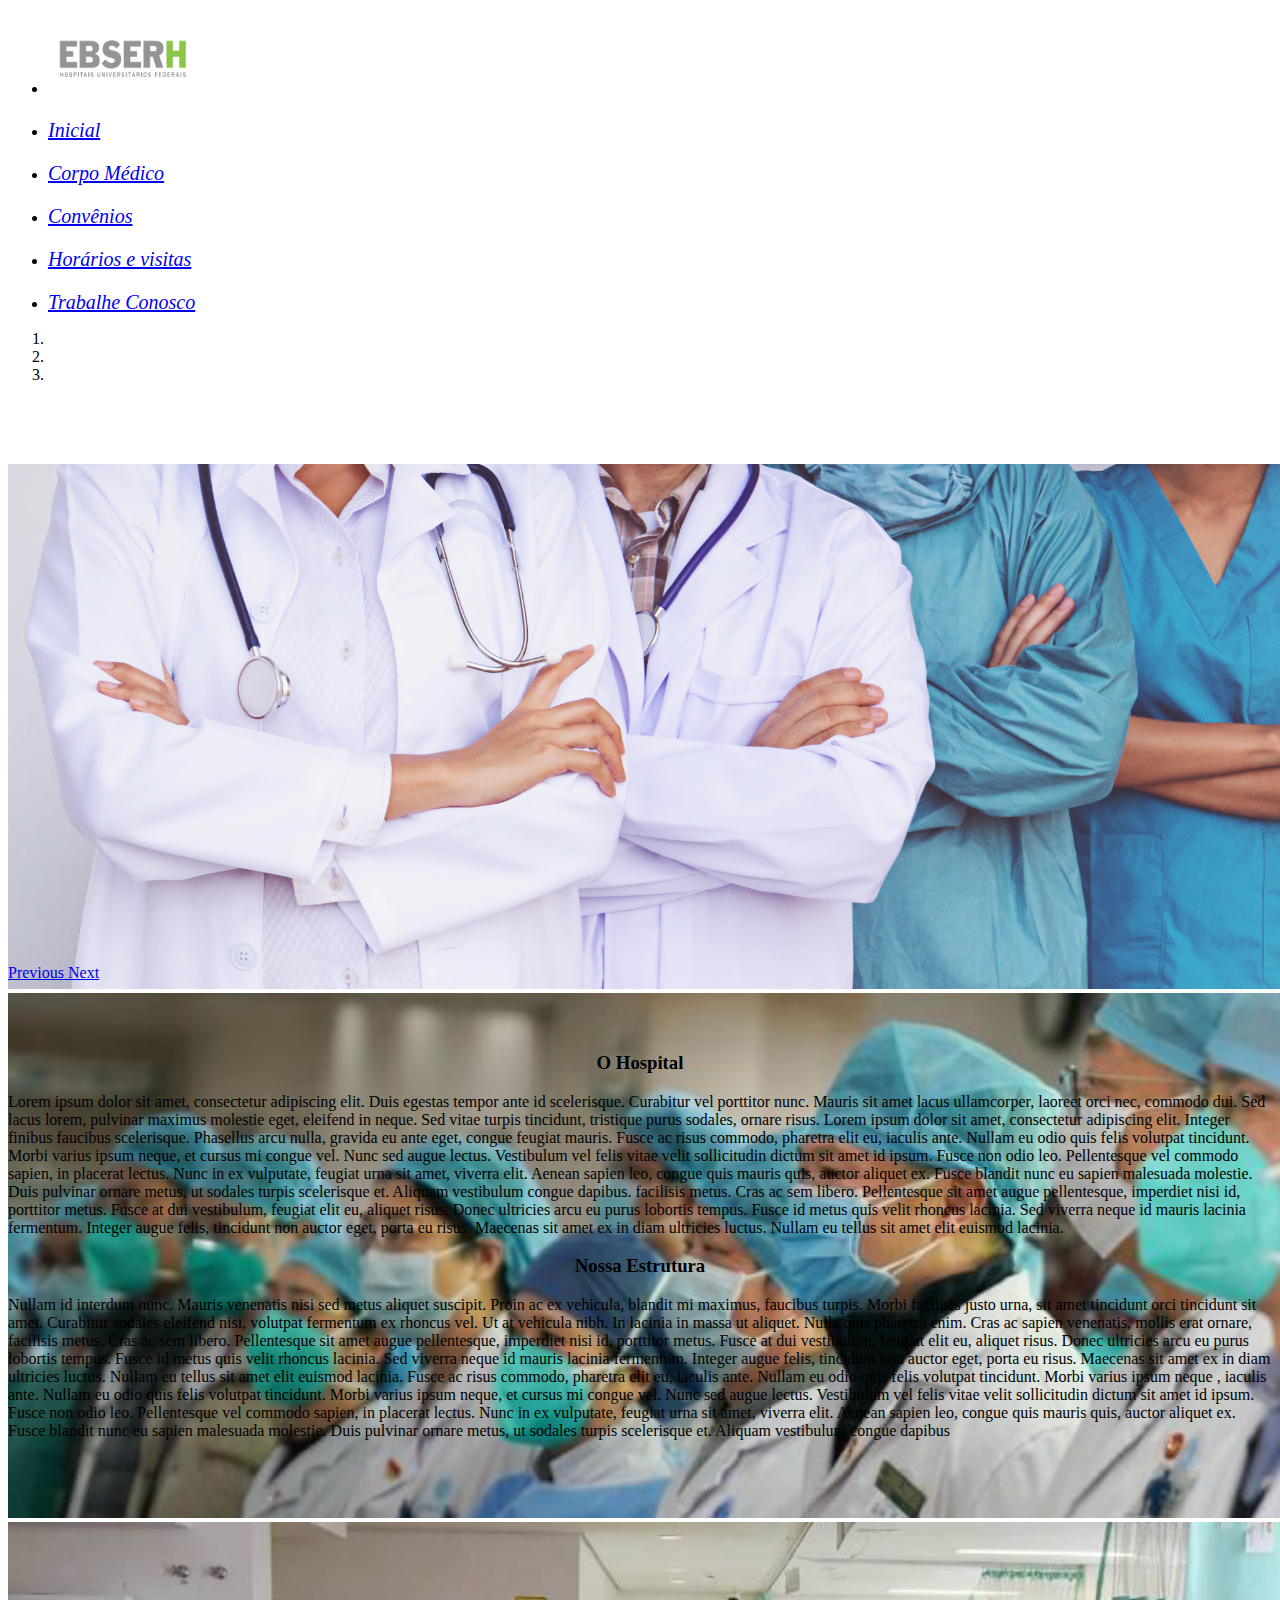
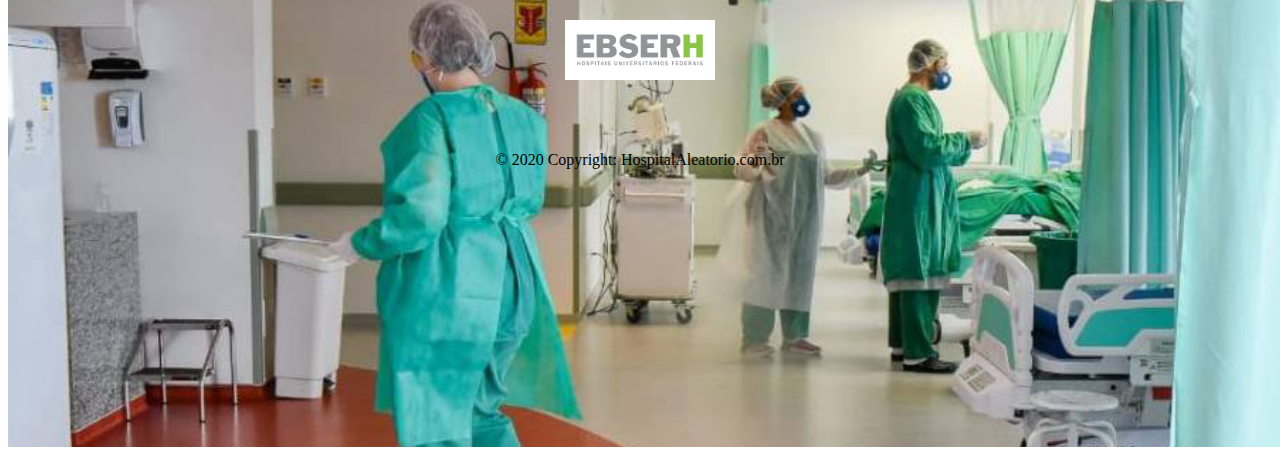
<file: index.html>
<!DOCTYPE html>
<html lang="pt-br">
<head>
    <meta charset="UTF-8">
    <meta name="viewport" content="width=device-width, initial-scale=1.0">
    <link rel="stylesheet" href="https://stackpath.bootstrapcdn.com/bootstrap/4.5.0/css/bootstrap.min.css" integrity="sha384-9aIt2nRpC12Uk9gS9baDl411NQApFmC26EwAOH8WgZl5MYYxFfc+NcPb1dKGj7Sk" crossorigin="anonymous">
    <link rel="stylesheet" href="prova2.css">
    <title>Hospital</title>
</head>
<body>

    <header>
        <div class="container">
            <ul class="nav nav-tabs nav-fill">
                <li class="img_logo">
                  <a class="nav-link" href="prova2.html"><img src="imagensjs7/ebserh-concurso.png" class="img_logoo"></a>
                </li>
                <li class="nav-item">
                  <a class="nav-link active" href="prova2.html">Inicial</a>
                </li>
                <li class="nav-item">
                    <a class="nav-link" href="medicos.html">Corpo Médico</a>
                  </li>
                <li class="nav-item">
                  <a class="nav-link" href="convenio.html">Convênios</a>
                </li>
                <li class="nav-item">
                  <a class="nav-link" href="visitas.html">Horários e visitas</a>
                </li>
                <li class="nav-item">
                  <a class="nav-link" href="trabalhe.html">Trabalhe Conosco</a>
                </li>
              </ul>
        </div>
    </header>
    <div id="carouselExampleCaptions" class="carousel slide" data-ride="carousel">
        <ol class="carousel-indicators">
          <li data-target="#carouselExampleCaptions" data-slide-to="0" class="active"></li>
          <li data-target="#carouselExampleCaptions" data-slide-to="1"></li>
          <li data-target="#carouselExampleCaptions" data-slide-to="2"></li>
        </ol>
        <div class="carousel-inner">
          <div class="carousel-item active">
            <img src="imagensjs7/equipemedicaprincipal.jpg" class="d-block w-100" alt="...">
            <div class="carousel-caption d-none d-md-block">
             
            </div>
          </div>
          <div class="carousel-item">
            <img src="imagensjs7/MÉDICOS-CORONAVIRUS.png" class="d-block w-100" alt="...">
            <div class="carousel-caption d-none d-md-block">
              
            </div>
          </div>
          <div class="carousel-item">
            <img src="imagensjs7/MEDICOS-ACRE-1.png" class="d-block w-100" alt="...">
            <div class="carousel-caption d-none d-md-block">
              
            </div>
          </div>
        </div>
        <a class="carousel-control-prev" href="#carouselExampleCaptions" role="button" data-slide="prev">
            <span class="carousel-control-prev-icon" aria-hidden="true"></span>
            <span class="sr-only">Previous</span>
          </a>
          <a class="carousel-control-next" href="#carouselExampleCaptions" role="button" data-slide="next">
            <span class="carousel-control-next-icon" aria-hidden="true"></span>
            <span class="sr-only">Next</span>
          </a>
      </div>
      <div class="container">
        <div class="row">
          <div class="col-lg">
            <h3>O Hospital</h3>
            Lorem ipsum dolor sit amet, consectetur adipiscing elit. Duis egestas tempor ante id scelerisque. Curabitur vel porttitor nunc. Mauris sit amet lacus ullamcorper, laoreet orci nec, commodo dui. Sed lacus lorem, pulvinar maximus molestie eget, eleifend in neque. Sed vitae turpis tincidunt, tristique purus sodales, ornare risus. Lorem ipsum dolor sit amet, consectetur adipiscing elit. Integer finibus faucibus scelerisque. Phasellus arcu nulla, gravida eu ante eget, congue feugiat mauris.

            Fusce ac risus commodo, pharetra elit eu, iaculis ante. Nullam eu odio quis felis volutpat tincidunt. Morbi varius ipsum neque, et cursus mi congue vel. Nunc sed augue lectus. Vestibulum vel felis vitae velit sollicitudin dictum sit amet id ipsum. Fusce non odio leo. Pellentesque vel commodo sapien, in placerat lectus. Nunc in ex vulputate, feugiat urna sit amet, viverra elit. Aenean sapien leo, congue quis mauris quis, auctor aliquet ex. Fusce blandit nunc eu sapien malesuada molestie. Duis pulvinar ornare metus, ut sodales turpis scelerisque et. Aliquam vestibulum congue dapibus.
             facilisis metus. Cras ac sem libero. Pellentesque sit amet augue pellentesque, imperdiet nisi id, porttitor metus. Fusce at dui vestibulum, feugiat elit eu, aliquet risus. Donec ultricies arcu eu purus lobortis tempus. Fusce id metus quis velit rhoncus lacinia. Sed viverra neque id mauris lacinia fermentum. Integer augue felis, tincidunt non auctor eget, porta eu risus. Maecenas sit amet ex in diam ultricies luctus. Nullam eu tellus sit amet elit euismod lacinia.
          </div>
          <div class="col-lg">
            <h3>Nossa Estrutura</h3>
            Nullam id interdum nunc. Mauris venenatis nisi sed metus aliquet suscipit. Proin ac ex vehicula, blandit mi maximus, faucibus turpis. Morbi facilisis justo urna, sit amet tincidunt orci tincidunt sit amet. Curabitur sodales eleifend nisi, volutpat fermentum ex rhoncus vel. Ut at vehicula nibh. In lacinia in massa ut aliquet.

            Nulla quis pharetra enim. Cras ac sapien venenatis, mollis erat ornare, facilisis metus. Cras ac sem libero. Pellentesque sit amet augue pellentesque, imperdiet nisi id, porttitor metus. Fusce at dui vestibulum, feugiat elit eu, aliquet risus. Donec ultricies arcu eu purus lobortis tempus. Fusce id metus quis velit rhoncus lacinia. Sed viverra neque id mauris lacinia fermentum. Integer augue felis, tincidunt non auctor eget, porta eu risus. Maecenas sit amet ex in diam ultricies luctus. Nullam eu tellus sit amet elit euismod lacinia.
            Fusce ac risus commodo, pharetra elit eu, iaculis ante. Nullam eu odio quis felis volutpat tincidunt. Morbi varius ipsum neque , iaculis ante. Nullam eu odio quis felis volutpat tincidunt. Morbi varius ipsum neque, et cursus mi congue vel. Nunc sed augue lectus. Vestibulum vel felis vitae velit sollicitudin dictum sit amet id ipsum. Fusce non odio leo. Pellentesque vel commodo sapien, in placerat lectus. Nunc in ex vulputate, feugiat urna sit amet, viverra elit. Aenean sapien leo, congue quis mauris quis, auctor aliquet ex. Fusce blandit nunc eu sapien malesuada molestie. Duis pulvinar ornare metus, ut sodales turpis scelerisque et. Aliquam vestibulum congue dapibus
          </div>
      </div>
      </div>

      <footer class="rodape">
        <div class="bloco">
          <a class="nav-link2" href="prova2.html"><img src="imagensjs7/ebserh-concurso.png" class="logo-rodape" ></a>
        </div>
        <div class="final_rodape"> 
            <p class="texto_rodape">© 2020 Copyright: HospitalAleatorio.com.br</p> 

        </div>
      
      </footer>
      <script src="jquery/jquery-3.5.1.min.js"></script>
      <script src="https://stackpath.bootstrapcdn.com/bootstrap/4.5.0/js/bootstrap.min.js" integrity="sha384-OgVRvuATP1z7JjHLkuOU7Xw704+h835Lr+6QL9UvYjZE3Ipu6Tp75j7Bh/kR0JKI" crossorigin="anonymous"></script>

</body>
</html>
</file>
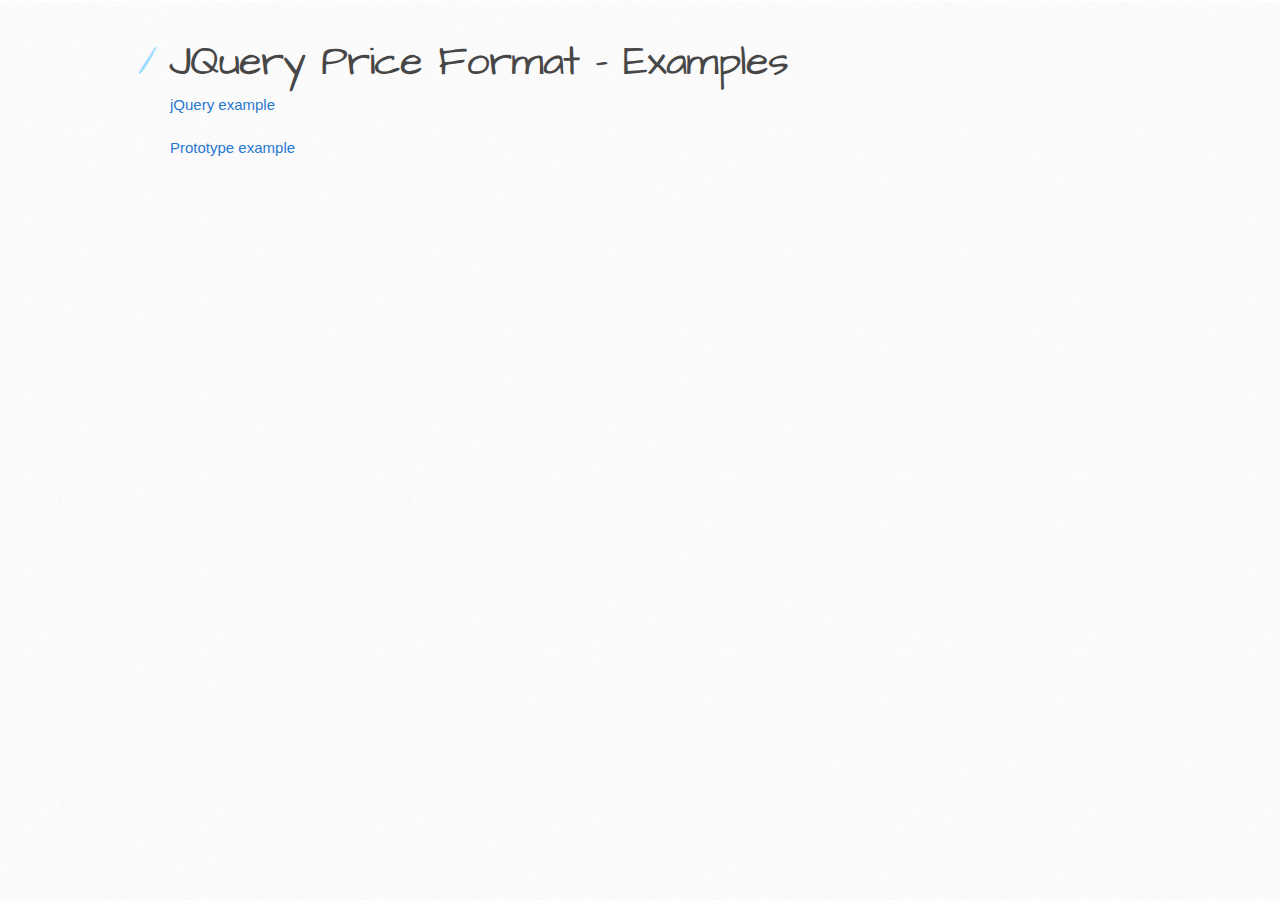
<file: jquery/price-format-Jquery-Price-Format-a472489/docs/example/index.html>
<!DOCTYPE html>
<html>
    <head>
        <meta charset="utf-8">
        <meta name="apple-mobile-web-app-capable" content="yes">
        <meta http-equiv="X-UA-Compatible" content="IE=edge,chrome=1">
        <meta name="viewport" content="width=device-width, initial-scale=1, user-scalable=no">
        <title>JQuery Price Format - Examples</title>
        <link href="//fonts.googleapis.com/css?family=Architects+Daughter" rel="stylesheet" type="text/css">
        <link rel="stylesheet" type="text/css" href="../stylesheets/stylesheet.css" media="screen">
        <link rel="stylesheet" type="text/css" href="../stylesheets/github-light.css" media="screen">
        <link rel="stylesheet" type="text/css" href="../stylesheets/print.css" media="print">
    </head>
    <body>
        <div id="content-wrapper">
            <div class="inner clearfix">
                <section id="main-content">
                    <h1>JQuery Price Format - Examples</h1>
                    <p><a href="./jquery/">jQuery example</a></p>
                    <p><a href="./prototype/">Prototype example</a></p>
                </section>
            </div>
        </div>
    </body>
</html>
</file>
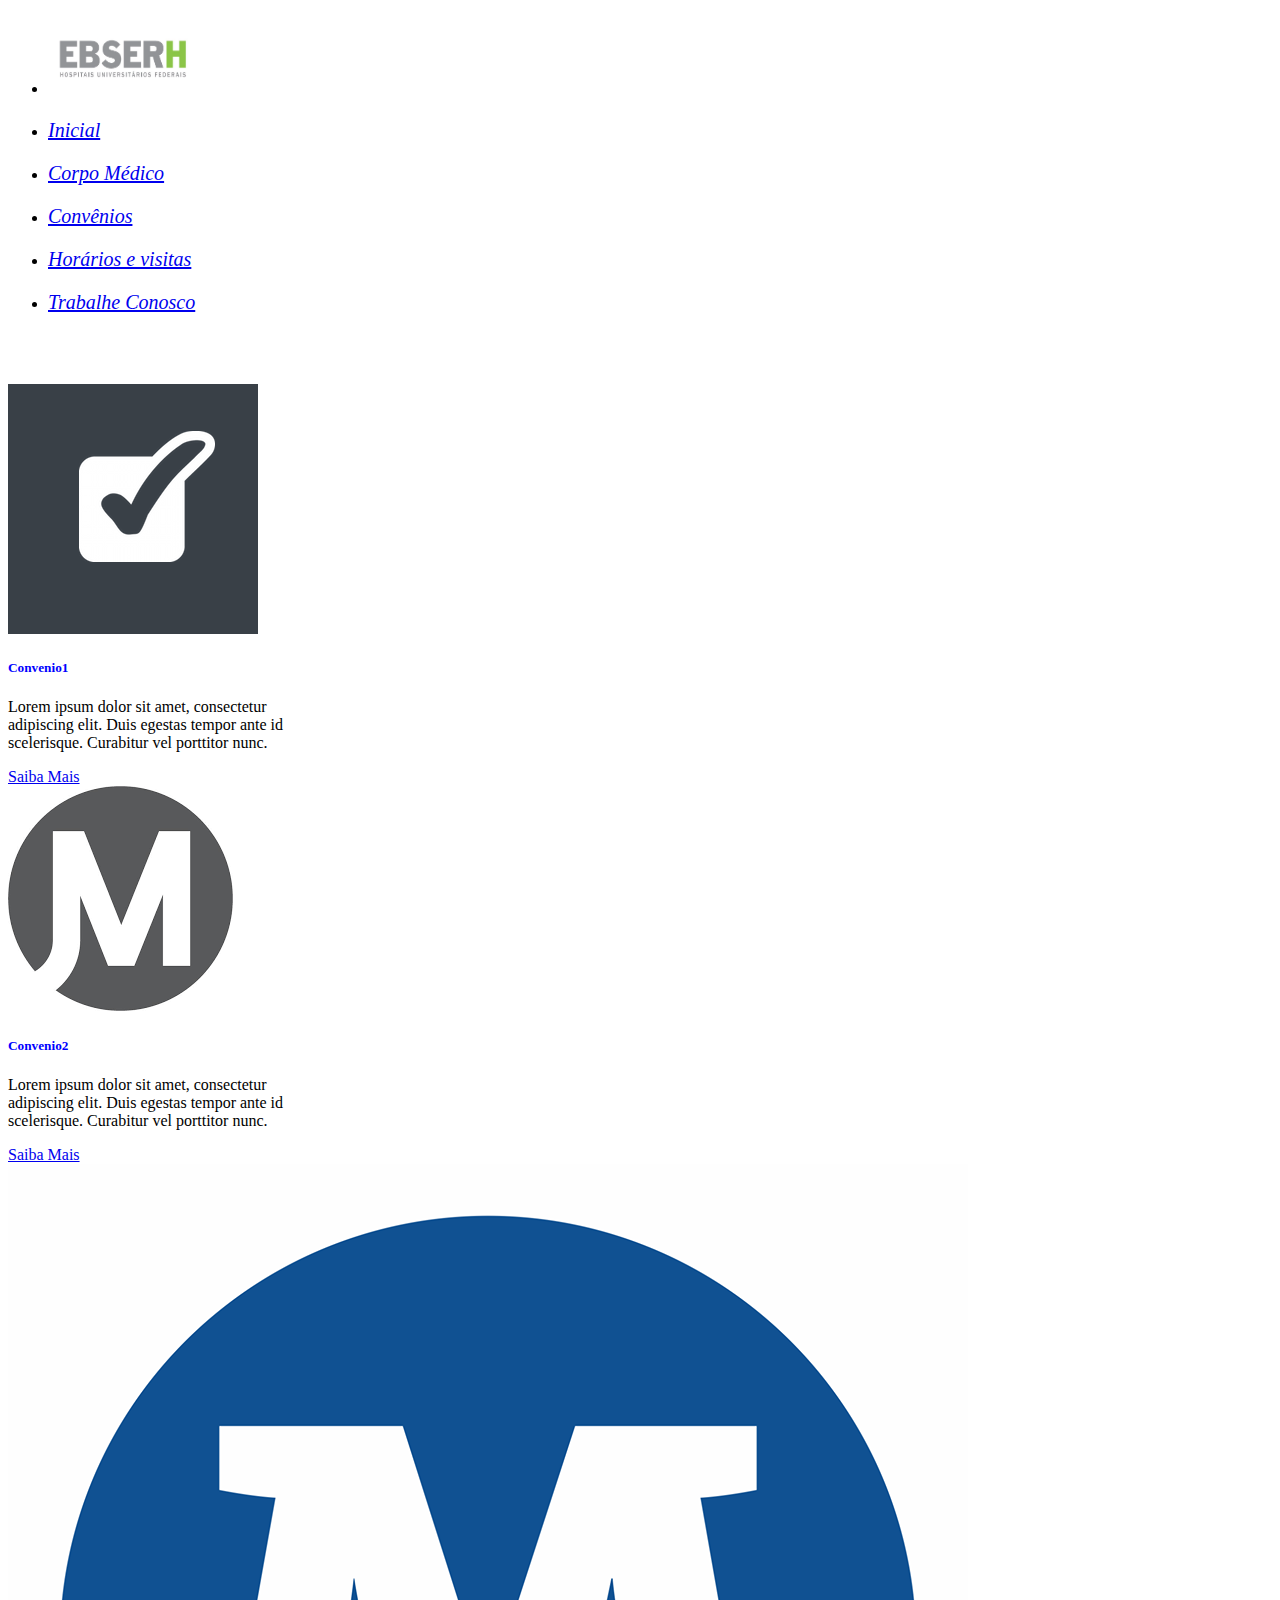
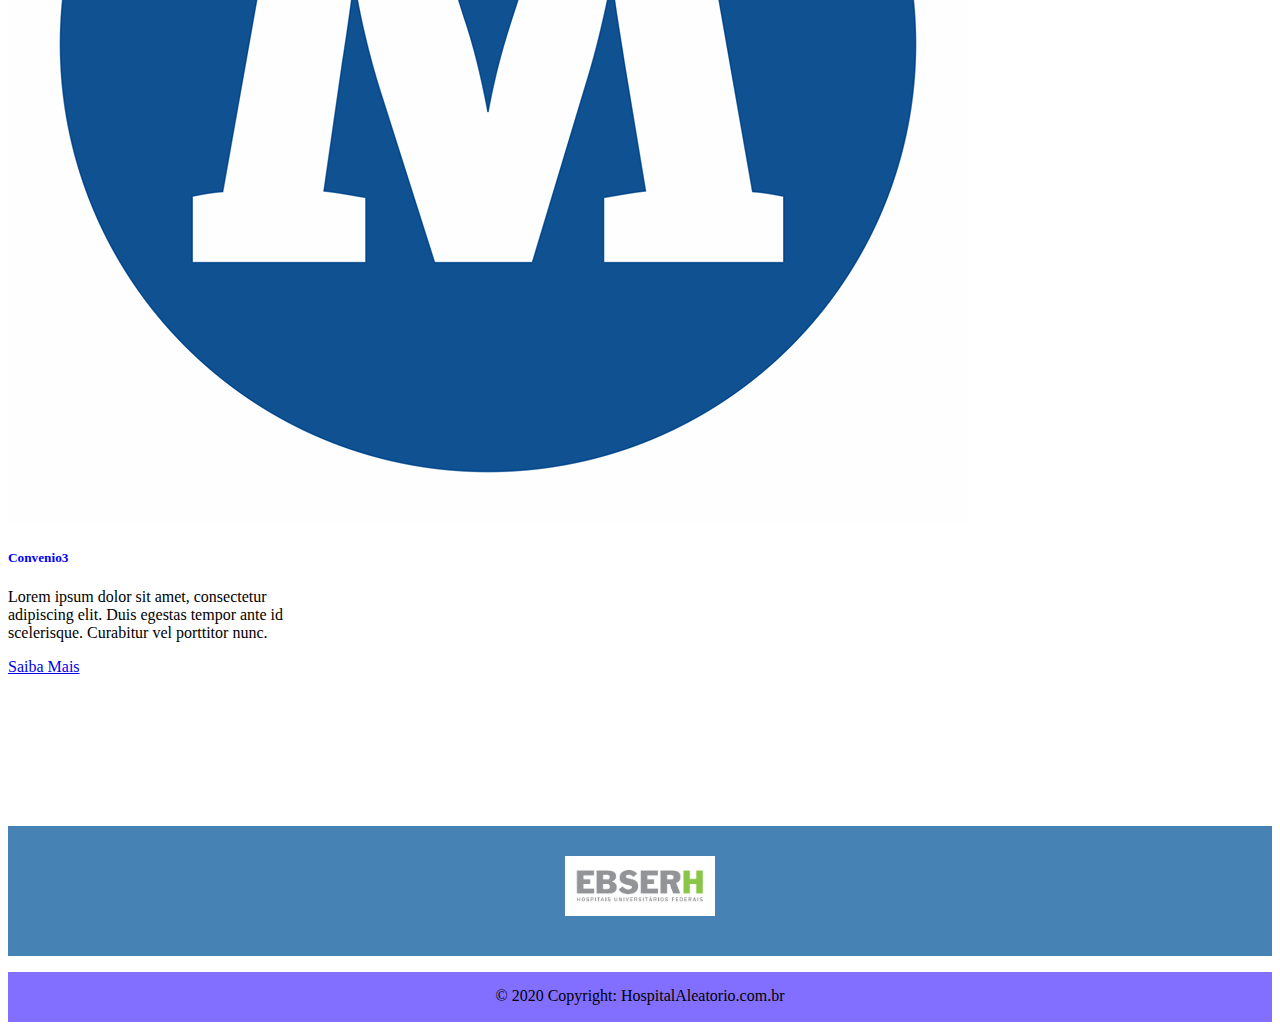
<file: convenio.html>
<!DOCTYPE html>
<html lang="pt-br">
<head>
    <meta charset="UTF-8">
    <meta name="viewport" content="width=device-width, initial-scale=1.0">
    <link rel="stylesheet" href="https://stackpath.bootstrapcdn.com/bootstrap/4.5.0/css/bootstrap.min.css" integrity="sha384-9aIt2nRpC12Uk9gS9baDl411NQApFmC26EwAOH8WgZl5MYYxFfc+NcPb1dKGj7Sk" crossorigin="anonymous">
    <link rel="stylesheet" href="prova2.css">
    <title>Hospital</title>

</head>
<body>
    <header>
        <div class="container">
            <ul class="nav nav-tabs nav-fill">
                <li class="img_logo">
                  <a class="nav-link" href="prova2.html"><img src="imagensjs7/ebserh-concurso.png" class="img_logoo"></a>
                </li>
                <li class="nav-item">
                  <a class="nav-link" href="prova2.html">Inicial</a>
                </li>
                <li class="nav-item">
                    <a class="nav-link" href="medicos.html">Corpo Médico</a>
                  </li>
                <li class="nav-item">
                  <a class="nav-link active" href="convenio.html">Convênios</a>
                </li>
                <li class="nav-item">
                  <a class="nav-link" href="visitas.html">Horários e visitas</a>
                </li>
                <li class="nav-item">
                  <a class="nav-link" href="trabalhe.html">Trabalhe Conosco</a>
                </li>
              </ul>
        </div>
    </header>
    <div class="container">
        <div class="row">
            <div class="col-lg">
                <div class="card" style="width: 18rem;">
                    <img src="imagensjs7/logo_convenio2.png" class="card-img-top" alt="...">
                    <div class="card-body">
                      <h5 class="card-title">Convenio1</h5>
                      <p class="card-text">Lorem ipsum dolor sit amet, consectetur adipiscing elit. Duis egestas tempor ante id scelerisque. Curabitur vel porttitor nunc.</p>
                      <a href="#" class="btn btn-primary">Saiba Mais</a>
                    </div>
                  </div>
            </div>
                  <div class="col-lg">
                <div class="card" style="width: 18rem;">
                    <img src="imagensjs7/logo_convenio3.png" class="card-img-top" alt="...">
                    <div class="card-body">
                      <h5 class="card-title">Convenio2</h5>
                      <p class="card-text">Lorem ipsum dolor sit amet, consectetur adipiscing elit. Duis egestas tempor ante id scelerisque. Curabitur vel porttitor nunc.</p>
                      <a href="#" class="btn btn-primary">Saiba Mais</a>
                      </div>
                    </div>
                  </div>
                  <div class="col-lg">
                    <div class="card" style="width: 18rem;">
                        <img src="imagensjs7/logo_convenio1.png" class="card-img-top" alt="...">
                        <div class="card-body">
                          <h5 class="card-title">Convenio3</h5>
                          <p class="card-text">Lorem ipsum dolor sit amet, consectetur adipiscing elit. Duis egestas tempor ante id scelerisque. Curabitur vel porttitor nunc.</p>
                          <a href="#" class="btn btn-primary">Saiba Mais</a>
                          </div>
                        </div>
                      </div>



                
            </div>
        </div>
    </div>
    <footer class="rodape">
        <div class="bloco">
          <a class="nav-link2" href="prova2.html"><img src="imagensjs7/ebserh-concurso.png" class="logo-rodape" ></a>
        </div>
        <div class="final_rodape"> 
            <p class="texto_rodape">© 2020 Copyright: HospitalAleatorio.com.br</p> 

        </div>
      
      </footer>
</body>
</html>
</file>
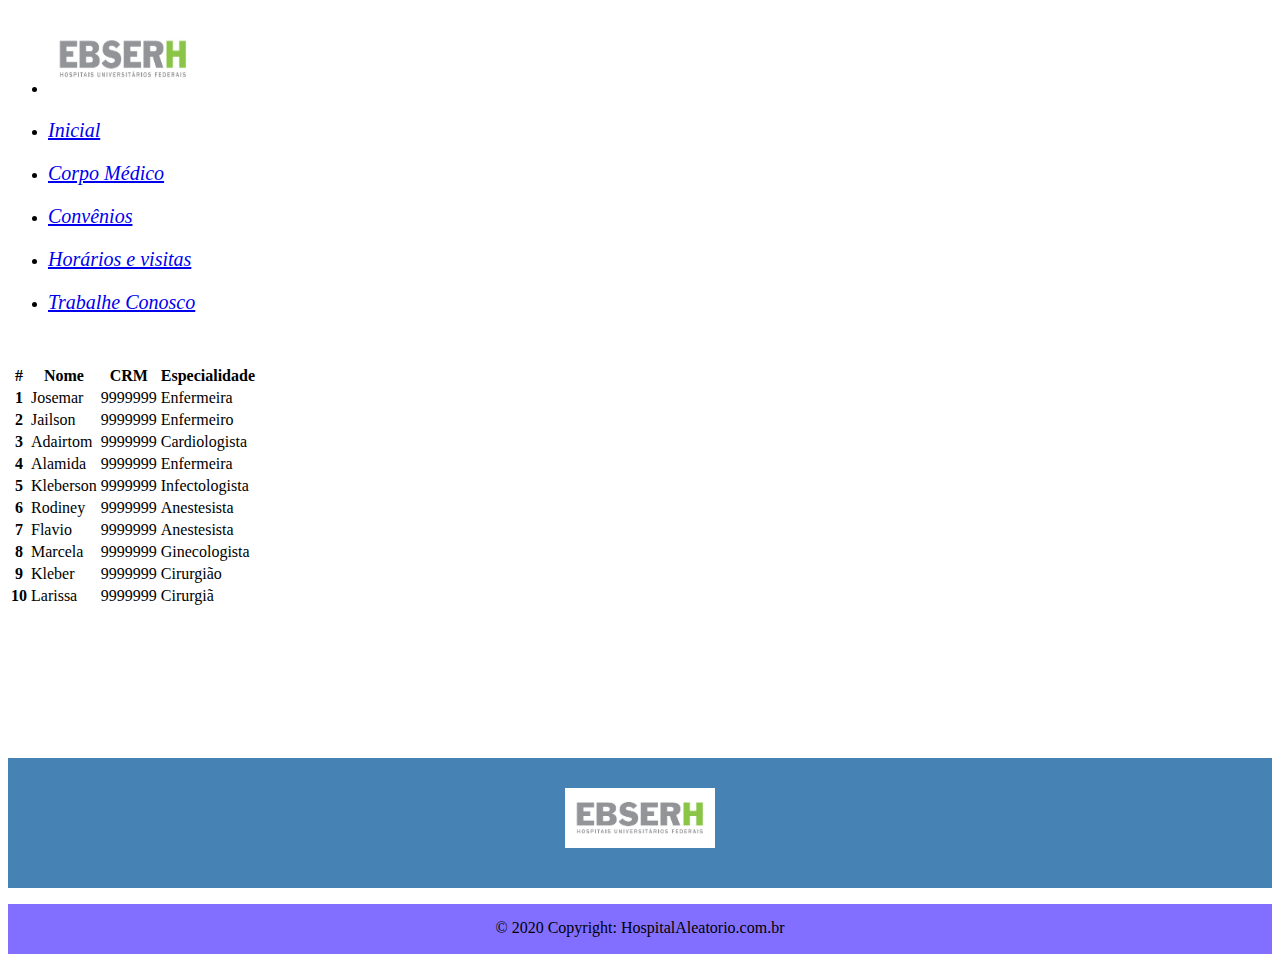
<file: medicos.html>
<!DOCTYPE html>
<html lang="pt-br">
<head>
    <meta charset="UTF-8">
    <meta name="viewport" content="width=device-width, initial-scale=1.0">
    <link rel="stylesheet" href="https://stackpath.bootstrapcdn.com/bootstrap/4.5.0/css/bootstrap.min.css" integrity="sha384-9aIt2nRpC12Uk9gS9baDl411NQApFmC26EwAOH8WgZl5MYYxFfc+NcPb1dKGj7Sk" crossorigin="anonymous">
    <link rel="stylesheet" href="prova2.css">
    <title>Hospital</title>
</head>
<body>
    <header>
        <div class="container">
            <ul class="nav nav-tabs nav-fill">
                <li class="img_logo">
                  <a class="nav-link" href="prova2.html"><img src="imagensjs7/ebserh-concurso.png" class="img_logoo"></a>
                </li>
                <li class="nav-item">
                  <a class="nav-link" href="prova2.html">Inicial</a>
                </li>
                <li class="nav-item">
                    <a class="nav-link active" href="medicos.html">Corpo Médico</a>
                  </li>
                <li class="nav-item">
                  <a class="nav-link" href="convenio.html">Convênios</a>
                </li>
                <li class="nav-item">
                  <a class="nav-link" href="visitas.html">Horários e visitas</a>
                </li>
                <li class="nav-item">
                  <a class="nav-link" href="trabalhe.html">Trabalhe Conosco</a>
                </li>
              </ul>
        </div>
    </header>
    <table class="table table-striped">
        <thead>
          <tr>
            <th scope="col">#</th>
            <th scope="col">Nome</th>
            <th scope="col">CRM</th>
            <th scope="col">Especialidade</th>
          </tr>
        </thead>
        <tbody>
          <tr>
            <th scope="row">1</th>
            <td>Josemar</td>
            <td>9999999</td>
            <td>Enfermeira</td>
          </tr>
          <tr>
            <th scope="row">2</th>
            <td>Jailson</td>
            <td>9999999</td>
            <td>Enfermeiro</td>
          </tr>
          <tr>
            <th scope="row">3</th>
            <td>Adairtom</td>
            <td>9999999</td>
            <td>Cardiologista</td>
          </tr>
          <tr>
            <th scope="row">4</th>
            <td>Alamida</td>
            <td>9999999</td>
            <td>Enfermeira</td>
          </tr>
          <tr>
            <th scope="row">5</th>
            <td>Kleberson</td>
            <td>9999999</td>
            <td>Infectologista</td>
          </tr>
          <tr>
            <th scope="row">6</th>
            <td>Rodiney</td>
            <td>9999999</td>
            <td>Anestesista</td>
          </tr>
          <tr>
            <th scope="row">7</th>
            <td>Flavio</td>
            <td>9999999</td>
            <td>Anestesista</td>
          </tr>
          <tr>
            <th scope="row">8</th>
            <td>Marcela</td>
            <td>9999999</td>
            <td>Ginecologista</td>
          </tr>
          <tr>
            <th scope="row">9</th>
            <td>Kleber</td>
            <td>9999999</td>
            <td>Cirurgião</td>
          </tr>
          <tr>
            <th scope="row">10</th>
            <td>Larissa</td>
            <td>9999999</td>
            <td>Cirurgiã</td>
          </tr>
        </tbody>
      </table>
      <footer class="rodape">
        <div class="bloco">
          <a class="nav-link2" href="prova2.html"><img src="imagensjs7/ebserh-concurso.png" class="logo-rodape" ></a>
        </div>
        <div class="final_rodape"> 
            <p class="texto_rodape">© 2020 Copyright: HospitalAleatorio.com.br</p> 

        </div>
      
      </footer>
</body>
</html>
</file>
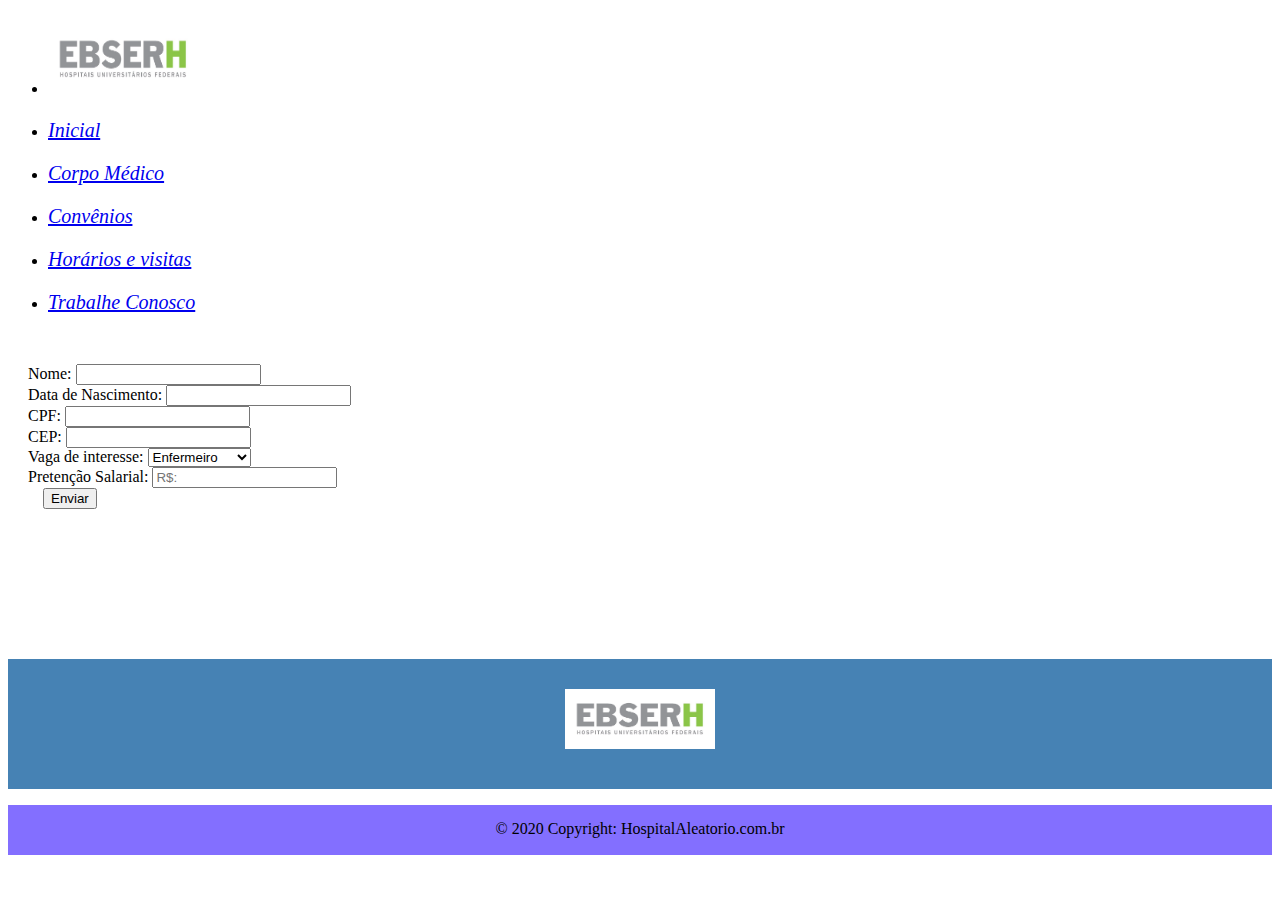
<file: trabalhe.html>
<!DOCTYPE html>
<html lang="en">
<head>
    <meta charset="UTF-8">
    <meta name="viewport" content="width=device-width, initial-scale=1.0">
    <link rel="stylesheet" href="https://stackpath.bootstrapcdn.com/bootstrap/4.5.0/css/bootstrap.min.css" integrity="sha384-9aIt2nRpC12Uk9gS9baDl411NQApFmC26EwAOH8WgZl5MYYxFfc+NcPb1dKGj7Sk" crossorigin="anonymous">
    <link rel="stylesheet" href="prova2.css">
    <title>Hospital</title>

</head>
<body>
    <header>
        <div class="container">
            <ul class="nav nav-tabs nav-fill">
                <li class="img_logo">
                  <a class="nav-link" href="prova2.html"><img src="imagensjs7/ebserh-concurso.png" class="img_logoo"></a>
                </li>
                <li class="nav-item">
                  <a class="nav-link" href="prova2.html">Inicial</a>
                </li>
                <li class="nav-item">
                    <a class="nav-link" href="medicos.html">Corpo Médico</a>
                  </li>
                <li class="nav-item">
                  <a class="nav-link" href="convenio.html">Convênios</a>
                </li>
                <li class="nav-item">
                  <a class="nav-link" href="visitas.html">Horários e visitas</a>
                </li>
                <li class="nav-item">
                  <a class="nav-link active" href="trabalhe.html">Trabalhe Conosco</a>
                </li>
              </ul>
        </div>
    </header>
    <form>
      <div class="container">
        <div class="form-group form-row">
          <div class="col">
            <label for="nome">Nome:</label>
            <input type="text" class="form-control" id="nome">
          </div>
          <div class="col">
            <label for="data">Data de Nascimento:</label>
            <input type="text" class="form-control mascaraData" id="data">
          </div>
        </div>
        <div class="form-group form-row">
          <div class="col">
          <label for="cep">CPF:</label>
          <input type="text" class="form-control mascaraCPF" id="cpf">
        </div>
          <div class="col">
            <label for="cep">CEP:</label>
            <input type="text" class="form-control mascaraCep" id="cep">
          </div>
      </div>
      <div class="form-group form-row">
        <div class="col">
          <label for="nome">Vaga de interesse:</label>
          <select class="form-control" id="nome">
            <option value="Enfermeiro">Enfermeiro</option> 
           <option value="Cirurgião" >Cirurgião</option>
           <option value="Anestesista">Anestesista</option>
           <option value="Infectologista">Infectologista</option>
           <option value="Ginecologista">Ginecologista</option>
</select>
        </div>
        <div class="col">
          <label for="sobrenome">Pretenção Salarial:</label>
          <input type="text" class="form-control salario" id="sobrenome" placeholder="R$:">
        </div>
      </div>
    </div>

        <button type="submit" class="btn btn-primary" id="btn-trabalho">Enviar</button>
      </form>
    </div>
    <footer class="rodape">
        <div class="bloco">
          <a class="nav-link2" href="prova2.html"><img src="imagensjs7/ebserh-concurso.png" class="logo-rodape" ></a>
        </div>
        <div class="final_rodape"> 
            <p class="texto_rodape">© 2020 Copyright: HospitalAleatorio.com.br</p> 

        </div>



    <script src="jquery/jquery-3.5.1.min.js"></script>
    <script src="https://stackpath.bootstrapcdn.com/bootstrap/4.5.0/js/bootstrap.min.js" integrity="sha384-OgVRvuATP1z7JjHLkuOU7Xw704+h835Lr+6QL9UvYjZE3Ipu6Tp75j7Bh/kR0JKI" crossorigin="anonymous"></script>
    <script src="jquery/jQuery-Mask-Plugin-master/dist/jquery.mask.min.js"></script>
    <script src="jquery/price-format-Jquery-Price-Format-a472489/jquery.priceformat.min.js"></script>
    <script src="prova2.js"></script>
</body>
</html>
</file>
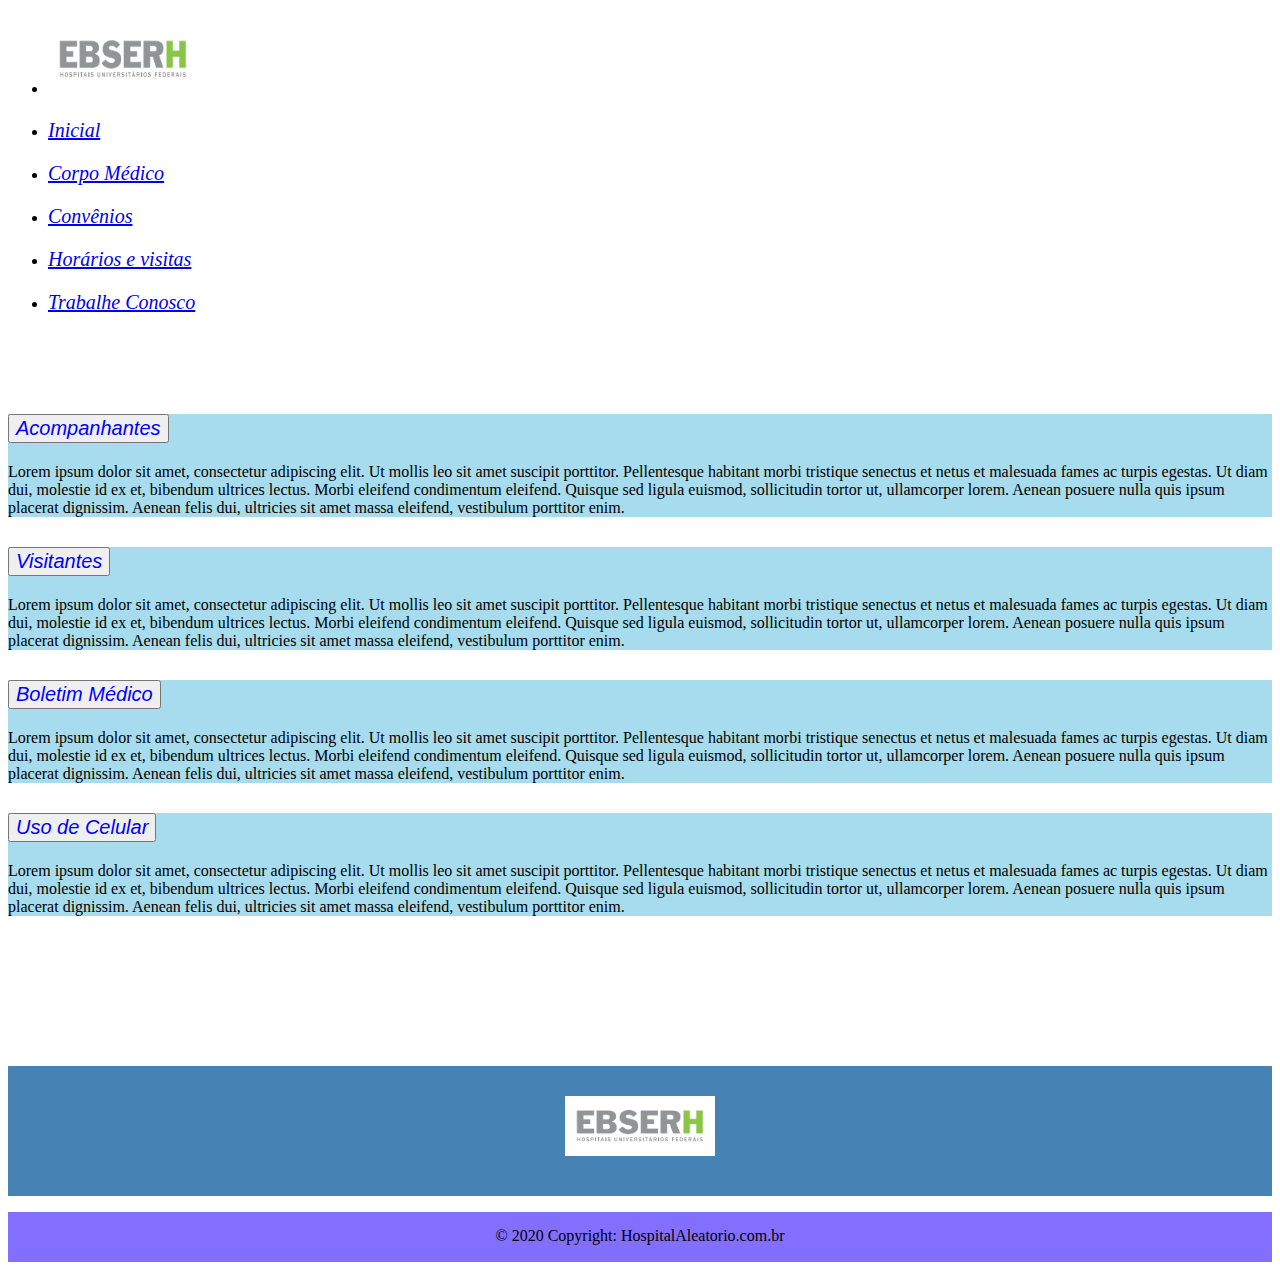
<file: visitas.html>
<!DOCTYPE html>
<html lang="pt-br">
<head>
    <meta charset="UTF-8">
    <meta name="viewport" content="width=device-width, initial-scale=1.0">
    <link rel="stylesheet" href="https://stackpath.bootstrapcdn.com/bootstrap/4.5.0/css/bootstrap.min.css" integrity="sha384-9aIt2nRpC12Uk9gS9baDl411NQApFmC26EwAOH8WgZl5MYYxFfc+NcPb1dKGj7Sk" crossorigin="anonymous">
    <link rel="stylesheet" href="prova2.css">
    <title>Hospital</title>
</head>
<body>

    <header>
        <div class="container">
            <ul class="nav nav-tabs nav-fill">
                <li class="img_logo">
                    <a class="nav-link" href="index.html"><img src="imagensjs7/ebserh-concurso.png" class="img_logoo"></a>
                </li>
                <li class="nav-item">
                  <a class="nav-link" href="index.html">Inicial</a>
                </li>
                <li class="nav-item">
                    <a class="nav-link" href="medicos.html">Corpo Médico</a>
                  </li>
                <li class="nav-item">
                  <a class="nav-link" href="convenio.html">Convênios</a>
                </li>
                <li class="nav-item">
                  <a class="nav-link active" href="visitas.html">Horários e visitas</a>
                </li>
                <li class="nav-item">
                  <a class="nav-link" href="trabalhe.html">Trabalhe Conosco</a>
                </li>
              </ul>
        </div>
    </header>
    <div class="accordion" id="accordionExample">
        <div class="card" id="card_visita">
          <div class="card-header" id="headingOne">
            <h2 class="mb-0">
              <button class="btn btn-link btn-block text-center" id="btn_visita" type="button" data-toggle="collapse" data-target="#collapseOne" aria-expanded="true" aria-controls="collapseOne">
                Acompanhantes
              </button>
            </h2>
          </div>
      
          <div id="collapseOne" class="collapse" aria-labelledby="headingOne" data-parent="#accordionExample">
            <div class="card-body">
                Lorem ipsum dolor sit amet, consectetur adipiscing elit. Ut mollis leo sit amet suscipit porttitor. Pellentesque habitant morbi tristique senectus et netus et malesuada fames ac turpis egestas. Ut diam dui, molestie id ex et, bibendum ultrices lectus. Morbi eleifend condimentum eleifend. Quisque sed ligula euismod, sollicitudin tortor ut, ullamcorper lorem. Aenean posuere nulla quis ipsum placerat dignissim. Aenean felis dui, ultricies sit amet massa eleifend, vestibulum porttitor enim.
            </div>
          </div>
        </div>
        <div class="card" id="card_visita">
          <div class="card-header" id="headingTwo">
            <h2 class="mb-0">
              <button class="btn btn-link btn-block text-center collapsed" id="btn_visita" type="button" data-toggle="collapse" data-target="#collapseTwo" aria-expanded="false" aria-controls="collapseTwo">
                Visitantes
              </button>
            </h2>
          </div>
          <div id="collapseTwo" class="collapse" aria-labelledby="headingTwo" data-parent="#accordionExample">
            <div class="card-body">
                Lorem ipsum dolor sit amet, consectetur adipiscing elit. Ut mollis leo sit amet suscipit porttitor. Pellentesque habitant morbi tristique senectus et netus et malesuada fames ac turpis egestas. Ut diam dui, molestie id ex et, bibendum ultrices lectus. Morbi eleifend condimentum eleifend. Quisque sed ligula euismod, sollicitudin tortor ut, ullamcorper lorem. Aenean posuere nulla quis ipsum placerat dignissim. Aenean felis dui, ultricies sit amet massa eleifend, vestibulum porttitor enim.
            </div>
          </div>
        </div>
        <div class="card" id="card_visita">
          <div class="card-header" id="headingThree">
            <h2 class="mb-0">
              <button class="btn btn-link btn-block text-center collapsed" id="btn_visita" type="button" data-toggle="collapse" data-target="#collapseThree" aria-expanded="false" aria-controls="collapseThree">
                Boletim Médico
              </button>
            </h2>
          </div>
          <div id="collapseThree" class="collapse" aria-labelledby="headingThree" data-parent="#accordionExample">
            <div class="card-body">
                Lorem ipsum dolor sit amet, consectetur adipiscing elit. Ut mollis leo sit amet suscipit porttitor. Pellentesque habitant morbi tristique senectus et netus et malesuada fames ac turpis egestas. Ut diam dui, molestie id ex et, bibendum ultrices lectus. Morbi eleifend condimentum eleifend. Quisque sed ligula euismod, sollicitudin tortor ut, ullamcorper lorem. Aenean posuere nulla quis ipsum placerat dignissim. Aenean felis dui, ultricies sit amet massa eleifend, vestibulum porttitor enim.
            </div>
          </div>
        </div>
      </div>
      <div class="card" id="card_visita">
        <div class="card-header" id="headingFour">
          <h2 class="mb-0">
            <button class="btn btn-link btn-block text-center collapsed" id="btn_visita" type="button" data-toggle="collapse" data-target="#collapseFour" aria-expanded="false" aria-controls="collapseFour">
              Uso de Celular
            </button>
          </h2>
        </div>
        <div id="collapseFour" class="collapse" aria-labelledby="headingFour" data-parent="#accordionExample">
          <div class="card-body">
            Lorem ipsum dolor sit amet, consectetur adipiscing elit. Ut mollis leo sit amet suscipit porttitor. Pellentesque habitant morbi tristique senectus et netus et malesuada fames ac turpis egestas. Ut diam dui, molestie id ex et, bibendum ultrices lectus. Morbi eleifend condimentum eleifend. Quisque sed ligula euismod, sollicitudin tortor ut, ullamcorper lorem. Aenean posuere nulla quis ipsum placerat dignissim. Aenean felis dui, ultricies sit amet massa eleifend, vestibulum porttitor enim.
          </div>
        </div>
      </div>
    </div>
    <footer class="rodape">
        <div class="bloco">
          <a class="nav-link2" href="index.html"><img src="imagensjs7/ebserh-concurso.png" class="logo-rodape" ></a>
        </div>
        <div class="final_rodape"> 
            <p class="texto_rodape">© 2020 Copyright: HospitalAleatorio.com.br</p> 

        </div>
      
      </footer>
      <script src="jquery/jquery-3.5.1.min.js"></script>
      <script src="https://stackpath.bootstrapcdn.com/bootstrap/4.5.0/js/bootstrap.min.js" integrity="sha384-OgVRvuATP1z7JjHLkuOU7Xw704+h835Lr+6QL9UvYjZE3Ipu6Tp75j7Bh/kR0JKI" crossorigin="anonymous"></script>

</body>
</html>
</file>
<file: prova2.css>
.img_logoo{
   width: 150px;
   height: 70px;
   margin-right: 20px;
   margin-top: 8px;
}
.nav-item{
    margin-top: 20px;
}


.carousel-inner {
    width: 100%;
    height: 500px;
    margin-top: 80px;
}
.rodape{
    margin-top: 150px;
    width: 100%;
}
.bloco{
    height: 130px;
    width: 100%;
    background-color: #4682B4;
}
.logo-rodape{
    height: 60px;
    width: 150px;
    display: block;
    margin-top: 50px;
    margin-left: auto;
    margin-right: auto;
    position: relative;
    top: 30px;
}
.final_rodape{
    background-color: #836FFF;
    height: 50px;
    width: 100%;
    text-align: center;
}
.texto_rodape{
   position: relative;
   top: 15px;
}

.table{
    margin-top: 50px;
}
h5{
    color: red;
}
.carrousel-item{
    height: 500px;
    width: 100%;

}
#texto_carrosel{
    color: red;
}

.row{
    margin-top: 70px;
}


h3{
    text-align: center;
}

form{
    width: 70%;
    margin-left: 20px;
    margin-top: 50px;
}
.card-title{
    color: blue;
}

#btn_visita{
    text-decoration: none;
    color:blue;
    font-style: italic;
    text-align: center;
    font-size: 20px;
    
}

.nav-link{
    font-style: italic;
    font-size: 20px;
}

.accordion{
    margin-top: 100px;
  
}

#card_visita{
    background-color: #a6dced;
    margin-top: 30px;
}

#btn-trabalho{
    margin-left: 15px;
}
</file>
<file: jquery/price-format-Jquery-Price-Format-a472489/docs/stylesheets/github-light.css>
/*
The MIT License (MIT)

Copyright (c) 2016 GitHub, Inc.

Permission is hereby granted, free of charge, to any person obtaining a copy
of this software and associated documentation files (the "Software"), to deal
in the Software without restriction, including without limitation the rights
to use, copy, modify, merge, publish, distribute, sublicense, and/or sell
copies of the Software, and to permit persons to whom the Software is
furnished to do so, subject to the following conditions:

The above copyright notice and this permission notice shall be included in all
copies or substantial portions of the Software.

THE SOFTWARE IS PROVIDED "AS IS", WITHOUT WARRANTY OF ANY KIND, EXPRESS OR
IMPLIED, INCLUDING BUT NOT LIMITED TO THE WARRANTIES OF MERCHANTABILITY,
FITNESS FOR A PARTICULAR PURPOSE AND NONINFRINGEMENT. IN NO EVENT SHALL THE
AUTHORS OR COPYRIGHT HOLDERS BE LIABLE FOR ANY CLAIM, DAMAGES OR OTHER
LIABILITY, WHETHER IN AN ACTION OF CONTRACT, TORT OR OTHERWISE, ARISING FROM,
OUT OF OR IN CONNECTION WITH THE SOFTWARE OR THE USE OR OTHER DEALINGS IN THE
SOFTWARE.

*/

.pl-c /* comment */ {
  color: #969896;
}

.pl-c1 /* constant, variable.other.constant, support, meta.property-name, support.constant, support.variable, meta.module-reference, markup.raw, meta.diff.header */,
.pl-s .pl-v /* string variable */ {
  color: #0086b3;
}

.pl-e /* entity */,
.pl-en /* entity.name */ {
  color: #795da3;
}

.pl-smi /* variable.parameter.function, storage.modifier.package, storage.modifier.import, storage.type.java, variable.other */,
.pl-s .pl-s1 /* string source */ {
  color: #333;
}

.pl-ent /* entity.name.tag */ {
  color: #63a35c;
}

.pl-k /* keyword, storage, storage.type */ {
  color: #a71d5d;
}

.pl-s /* string */,
.pl-pds /* punctuation.definition.string, string.regexp.character-class */,
.pl-s .pl-pse .pl-s1 /* string punctuation.section.embedded source */,
.pl-sr /* string.regexp */,
.pl-sr .pl-cce /* string.regexp constant.character.escape */,
.pl-sr .pl-sre /* string.regexp source.ruby.embedded */,
.pl-sr .pl-sra /* string.regexp string.regexp.arbitrary-repitition */ {
  color: #183691;
}

.pl-v /* variable */ {
  color: #ed6a43;
}

.pl-id /* invalid.deprecated */ {
  color: #b52a1d;
}

.pl-ii /* invalid.illegal */ {
  color: #f8f8f8;
  background-color: #b52a1d;
}

.pl-sr .pl-cce /* string.regexp constant.character.escape */ {
  font-weight: bold;
  color: #63a35c;
}

.pl-ml /* markup.list */ {
  color: #693a17;
}

.pl-mh /* markup.heading */,
.pl-mh .pl-en /* markup.heading entity.name */,
.pl-ms /* meta.separator */ {
  font-weight: bold;
  color: #1d3e81;
}

.pl-mq /* markup.quote */ {
  color: #008080;
}

.pl-mi /* markup.italic */ {
  font-style: italic;
  color: #333;
}

.pl-mb /* markup.bold */ {
  font-weight: bold;
  color: #333;
}

.pl-md /* markup.deleted, meta.diff.header.from-file */ {
  color: #bd2c00;
  background-color: #ffecec;
}

.pl-mi1 /* markup.inserted, meta.diff.header.to-file */ {
  color: #55a532;
  background-color: #eaffea;
}

.pl-mdr /* meta.diff.range */ {
  font-weight: bold;
  color: #795da3;
}

.pl-mo /* meta.output */ {
  color: #1d3e81;
}
</file>
<file: jquery/price-format-Jquery-Price-Format-a472489/docs/stylesheets/print.css>
html, body, div, span, applet, object, iframe,
h1, h2, h3, h4, h5, h6, p, blockquote, pre,
a, abbr, acronym, address, big, cite, code,
del, dfn, em, img, ins, kbd, q, s, samp,
small, strike, strong, sub, sup, tt, var,
b, u, i, center,
dl, dt, dd, ol, ul, li,
fieldset, form, label, legend,
table, caption, tbody, tfoot, thead, tr, th, td,
article, aside, canvas, details, embed,
figure, figcaption, footer, header, hgroup,
menu, nav, output, ruby, section, summary,
time, mark, audio, video {
  padding: 0;
  margin: 0;
  font: inherit;
  font-size: 100%;
  vertical-align: baseline;
  border: 0;
}
/* HTML5 display-role reset for older browsers */
article, aside, details, figcaption, figure,
footer, header, hgroup, menu, nav, section {
  display: block;
}
body {
  line-height: 1;
}
ol, ul {
  list-style: none;
}
blockquote, q {
  quotes: none;
}
blockquote:before, blockquote:after,
q:before, q:after {
  content: '';
  content: none;
}
table {
  border-spacing: 0;
  border-collapse: collapse;
}
body {
  font-family: 'Helvetica Neue', Helvetica, Arial, serif;
  font-size: 13px;
  line-height: 1.5;
  color: #000;
}

a {
  font-weight: bold;
  color: #d5000d;
}

header {
  padding-top: 35px;
  padding-bottom: 10px;
}

header h1 {
  font-size: 48px;
  font-weight: bold;
  line-height: 1.2;
  color: #303030;
  letter-spacing: -1px;
}

header h2 {
  font-size: 24px;
  font-weight: normal;
  line-height: 1.3;
  color: #aaa;
  letter-spacing: -1px;
}
#downloads {
  display: none;
}
#main_content {
  padding-top: 20px;
}

code, pre {
  margin-bottom: 30px;
  font-family: Monaco, "Bitstream Vera Sans Mono", "Lucida Console", Terminal;
  font-size: 12px;
  color: #222;
}

code {
  padding: 0 3px;
}

pre {
  padding: 20px;
  overflow: auto;
  border: solid 1px #ddd;
}
pre code {
  padding: 0;
}

ul, ol, dl {
  margin-bottom: 20px;
}


/* COMMON STYLES */

table {
  width: 100%;
  border: 1px solid #ebebeb;
}

th {
  font-weight: 500;
}

td {
  font-weight: 300;
  text-align: center;
  border: 1px solid #ebebeb;
}

form {
  padding: 20px;
  background: #f2f2f2;

}


/* GENERAL ELEMENT TYPE STYLES */

h1 {
  font-size: 2.8em;
}

h2 {
  margin-bottom: 8px;
  font-size: 22px;
  font-weight: bold;
  color: #303030;
}

h3 {
  margin-bottom: 8px;
  font-size: 18px;
  font-weight: bold;
  color: #d5000d;
}

h4 {
  font-size: 16px;
  font-weight: bold;
  color: #303030;
}

h5 {
  font-size: 1em;
  color: #303030;
}

h6 {
  font-size: .8em;
  color: #303030;
}

p {
  margin-bottom: 20px;
  font-weight: 300;
}

a {
  text-decoration: none;
}

p a {
  font-weight: 400;
}

blockquote {
  padding: 0 0 0 30px;
  margin-bottom: 20px;
  font-size: 1.6em;
  border-left: 10px solid #e9e9e9;
}

ul li {
  padding-left: 20px;
  list-style-position: inside;
  list-style: disc;
}

ol li {
  padding-left: 3px;
  list-style-position: inside;
  list-style: decimal;
}

dl dd {
  font-style: italic;
  font-weight: 100;
}

footer {
  padding-top: 20px;
  padding-bottom: 30px;
  margin-top: 40px;
  font-size: 13px;
  color: #aaa;
}

footer a {
  color: #666;
}

/* MISC */
.clearfix:after {
  display: block;
  height: 0;
  clear: both;
  visibility: hidden;
  content: '.';
}

.clearfix {display: inline-block;}
* html .clearfix {height: 1%;}
.clearfix {display: block;}
</file>
<file: jquery/price-format-Jquery-Price-Format-a472489/docs/stylesheets/stylesheet.css>
/*! normalize.css v3.0.2 | MIT License | git.io/normalize */

/**
 * 1. Set default font family to sans-serif.
 * 2. Prevent iOS text size adjust after orientation change, without disabling
 *    user zoom.
 */

html {
  font-family: sans-serif; /* 1 */
  -webkit-text-size-adjust: 100%; /* 2 */
  -ms-text-size-adjust: 100%; /* 2 */
}

/**
 * Remove default margin.
 */

body {
  margin: 0;
}

/* HTML5 display definitions
   ========================================================================== */

/**
 * Correct `block` display not defined for any HTML5 element in IE 8/9.
 * Correct `block` display not defined for `details` or `summary` in IE 10/11
 * and Firefox.
 * Correct `block` display not defined for `main` in IE 11.
 */

article,
aside,
details,
figcaption,
figure,
footer,
header,
hgroup,
main,
menu,
nav,
section,
summary {
  display: block;
}

/**
 * 1. Correct `inline-block` display not defined in IE 8/9.
 * 2. Normalize vertical alignment of `progress` in Chrome, Firefox, and Opera.
 */

audio,
canvas,
progress,
video {
  display: inline-block; /* 1 */
  vertical-align: baseline; /* 2 */
}

/**
 * Prevent modern browsers from displaying `audio` without controls.
 * Remove excess height in iOS 5 devices.
 */

audio:not([controls]) {
  display: none;
  height: 0;
}

/**
 * Address `[hidden]` styling not present in IE 8/9/10.
 * Hide the `template` element in IE 8/9/11, Safari, and Firefox < 22.
 */

[hidden],
template {
  display: none;
}

/* Links
   ========================================================================== */

/**
 * Remove the gray background color from active links in IE 10.
 */

a {
  background-color: transparent;
}

/**
 * Improve readability when focused and also mouse hovered in all browsers.
 */

a:active,
a:hover {
  outline: 0;
}

/* Text-level semantics
   ========================================================================== */

/**
 * Address styling not present in IE 8/9/10/11, Safari, and Chrome.
 */

abbr[title] {
  border-bottom: 1px dotted;
}

/**
 * Address style set to `bolder` in Firefox 4+, Safari, and Chrome.
 */

b,
strong {
  font-weight: bold;
}

/**
 * Address styling not present in Safari and Chrome.
 */

dfn {
  font-style: italic;
}

/**
 * Address variable `h1` font-size and margin within `section` and `article`
 * contexts in Firefox 4+, Safari, and Chrome.
 */

h1 {
  margin: 0.67em 0;
  font-size: 2em;
}

/**
 * Address styling not present in IE 8/9.
 */

mark {
  color: #000;
  background: #ff0;
}

/**
 * Address inconsistent and variable font size in all browsers.
 */

small {
  font-size: 80%;
}

/**
 * Prevent `sub` and `sup` affecting `line-height` in all browsers.
 */

sub,
sup {
  position: relative;
  font-size: 75%;
  line-height: 0;
  vertical-align: baseline;
}

sup {
  top: -0.5em;
}

sub {
  bottom: -0.25em;
}

/* Embedded content
   ========================================================================== */

/**
 * Remove border when inside `a` element in IE 8/9/10.
 */

img {
  border: 0;
}

/**
 * Correct overflow not hidden in IE 9/10/11.
 */

svg:not(:root) {
  overflow: hidden;
}

/* Grouping content
   ========================================================================== */

/**
 * Address margin not present in IE 8/9 and Safari.
 */

figure {
  margin: 1em 40px;
}

/**
 * Address differences between Firefox and other browsers.
 */

hr {
  height: 0;
  -moz-box-sizing: content-box;
  box-sizing: content-box;
}

/**
 * Contain overflow in all browsers.
 */

pre {
  overflow: auto;
}

/**
 * Address odd `em`-unit font size rendering in all browsers.
 */

code,
kbd,
pre,
samp {
  font-family: monospace, monospace;
  font-size: 1em;
}

/* Forms
   ========================================================================== */

/**
 * Known limitation: by default, Chrome and Safari on OS X allow very limited
 * styling of `select`, unless a `border` property is set.
 */

/**
 * 1. Correct color not being inherited.
 *    Known issue: affects color of disabled elements.
 * 2. Correct font properties not being inherited.
 * 3. Address margins set differently in Firefox 4+, Safari, and Chrome.
 */

button,
input,
optgroup,
select,
textarea {
  margin: 0; /* 3 */
  font: inherit; /* 2 */
  color: inherit; /* 1 */
}

/**
 * Address `overflow` set to `hidden` in IE 8/9/10/11.
 */

button {
  overflow: visible;
}

/**
 * Address inconsistent `text-transform` inheritance for `button` and `select`.
 * All other form control elements do not inherit `text-transform` values.
 * Correct `button` style inheritance in Firefox, IE 8/9/10/11, and Opera.
 * Correct `select` style inheritance in Firefox.
 */

button,
select {
  text-transform: none;
}

/**
 * 1. Avoid the WebKit bug in Android 4.0.* where (2) destroys native `audio`
 *    and `video` controls.
 * 2. Correct inability to style clickable `input` types in iOS.
 * 3. Improve usability and consistency of cursor style between image-type
 *    `input` and others.
 */

button,
html input[type="button"], /* 1 */
input[type="reset"],
input[type="submit"] {
  -webkit-appearance: button; /* 2 */
  cursor: pointer; /* 3 */
}

/**
 * Re-set default cursor for disabled elements.
 */

button[disabled],
html input[disabled] {
  cursor: default;
}

/**
 * Remove inner padding and border in Firefox 4+.
 */

button::-moz-focus-inner,
input::-moz-focus-inner {
  padding: 0;
  border: 0;
}

/**
 * Address Firefox 4+ setting `line-height` on `input` using `!important` in
 * the UA stylesheet.
 */

input {
  line-height: normal;
}

/**
 * It's recommended that you don't attempt to style these elements.
 * Firefox's implementation doesn't respect box-sizing, padding, or width.
 *
 * 1. Address box sizing set to `content-box` in IE 8/9/10.
 * 2. Remove excess padding in IE 8/9/10.
 */

input[type="checkbox"],
input[type="radio"] {
  box-sizing: border-box; /* 1 */
  padding: 0; /* 2 */
}

/**
 * Fix the cursor style for Chrome's increment/decrement buttons. For certain
 * `font-size` values of the `input`, it causes the cursor style of the
 * decrement button to change from `default` to `text`.
 */

input[type="number"]::-webkit-inner-spin-button,
input[type="number"]::-webkit-outer-spin-button {
  height: auto;
}

/**
 * 1. Address `appearance` set to `searchfield` in Safari and Chrome.
 * 2. Address `box-sizing` set to `border-box` in Safari and Chrome
 *    (include `-moz` to future-proof).
 */

input[type="search"] {
  -webkit-box-sizing: content-box; /* 2 */
  -moz-box-sizing: content-box;
  box-sizing: content-box;
  -webkit-appearance: textfield; /* 1 */
}

/**
 * Remove inner padding and search cancel button in Safari and Chrome on OS X.
 * Safari (but not Chrome) clips the cancel button when the search input has
 * padding (and `textfield` appearance).
 */

input[type="search"]::-webkit-search-cancel-button,
input[type="search"]::-webkit-search-decoration {
  -webkit-appearance: none;
}

/**
 * Define consistent border, margin, and padding.
 */

fieldset {
  padding: 0.35em 0.625em 0.75em;
  margin: 0 2px;
  border: 1px solid #c0c0c0;
}

/**
 * 1. Correct `color` not being inherited in IE 8/9/10/11.
 * 2. Remove padding so people aren't caught out if they zero out fieldsets.
 */

legend {
  padding: 0; /* 2 */
  border: 0; /* 1 */
}

/**
 * Remove default vertical scrollbar in IE 8/9/10/11.
 */

textarea {
  overflow: auto;
}

/**
 * Don't inherit the `font-weight` (applied by a rule above).
 * NOTE: the default cannot safely be changed in Chrome and Safari on OS X.
 */

optgroup {
  font-weight: bold;
}

/* Tables
   ========================================================================== */

/**
 * Remove most spacing between table cells.
 */

table {
  border-spacing: 0;
  border-collapse: collapse;
}

td,
th {
  padding: 0;
}

/* LAYOUT STYLES */
body {
  font-family: 'Helvetica Neue', Helvetica, Arial, serif;
  font-size: 15px;
  font-weight: 400;
  line-height: 1.5;
  color: #666;
  background: #fafafa url(../images/body-bg.jpg) 0 0 repeat;
}

p {
  margin-top: 0;
}

a {
  color: #2879d0;
}
a:hover {
  color: #2268b2;
}

header {
  padding-top: 40px;
  padding-bottom: 40px;
  font-family: 'Architects Daughter', 'Helvetica Neue', Helvetica, Arial, serif;
  background: #2e7bcf url(../images/header-bg.jpg) 0 0 repeat-x;
  border-bottom: solid 1px #275da1;
}

header h1 {
  width: 540px;
  margin-top: 0;
  margin-bottom: 0.2em;
  font-size: 72px;
  font-weight: normal;
  line-height: 1;
  color: #fff;
  letter-spacing: -1px;
}

header h2 {
  width: 540px;
  margin-top: 0;
  margin-bottom: 0;
  font-size: 26px;
  font-weight: normal;
  line-height: 1.3;
  color: #9ddcff;
  letter-spacing: 0;
}

.inner {
  position: relative;
  width: 940px;
  margin: 0 auto;
}

#content-wrapper {
  padding-top: 30px;
  border-top: solid 1px #fff;
}

#main-content {
  float: left;
  width: 690px;
}

#main-content img {
  max-width: 100%;
}

aside#sidebar {
  float: right;
  width: 200px;
  min-height: 504px;
  padding-left: 20px;
  font-size: 12px;
  line-height: 1.3;
  background: transparent url(../images/sidebar-bg.jpg) 0 0 no-repeat;
}

aside#sidebar p.repo-owner,
aside#sidebar p.repo-owner a {
  font-weight: bold;
}

#downloads {
  margin-bottom: 40px;
}

a.button {
  width: 134px;
  height: 58px;
  padding-top: 22px;
  padding-left: 68px;
  font-family: 'Architects Daughter', 'Helvetica Neue', Helvetica, Arial, serif;
  font-size: 23px;
  line-height: 1.2;
  color: #fff;
}
a.button small {
  display: block;
  font-size: 11px;
}
header a.button {
  position: absolute;
  top: 0;
  right: 0;
  background: transparent url(../images/github-button.png) 0 0 no-repeat;
}
aside a.button {
  display: block;
  width: 138px;
  padding-left: 64px;
  margin-bottom: 20px;
  font-size: 21px;
  background: transparent url(../images/download-button.png) 0 0 no-repeat;
}

code, pre {
  margin-bottom: 30px;
  font-family: Monaco, "Bitstream Vera Sans Mono", "Lucida Console", Terminal, monospace;
  font-size: 13px;
  color: #222;
}

code {
  padding: 0 3px;
  background-color: #f2f8fc;
  border: solid 1px #dbe7f3;
}

pre {
  padding: 20px;
  overflow: auto;
  text-shadow: none;
  background: #fff;
  border: solid 1px #f2f2f2;
}
pre code {
  padding: 0;
  color: #2879d0;
  background-color: #fff;
  border: none;
}

ul, ol, dl {
  margin-bottom: 20px;
}


/* COMMON STYLES */

hr {
  height: 0;
  margin-top: 1em;
  margin-bottom: 1em;
  border: 0;
  border-top: solid 1px #ddd;
}

table {
  width: 100%;
  border: 1px solid #ebebeb;
}

th {
  font-weight: 500;
}

td {
  font-weight: 300;
  text-align: center;
  border: 1px solid #ebebeb;
}

form {
  padding: 20px;
  background: #f2f2f2;

}

input[type="text"],
button.button {
  padding: 0 12px;
  border-radius: 3px;
  line-height: 30px;
  margin: 0 0 5px;
}

input[type="text"] {
  border: 1px solid #acacac;
}

button.button {
  border: 1px solid #2e7fde;
  background-color: #2e7fde;
  color: #fff;
}

/* GENERAL ELEMENT TYPE STYLES */

#main-content h1 {
  margin-top: 0;
  margin-bottom: 0;
  font-family: 'Architects Daughter', 'Helvetica Neue', Helvetica, Arial, serif;
  font-size: 2.8em;
  font-weight: normal;
  color: #474747;
  text-indent: 6px;
  letter-spacing: -1px;
}

#main-content h1:before {
  padding-right: 0.3em;
  margin-left: -0.9em;
  color: #9ddcff;
  content: "/";
}

#main-content h2 {
  margin-bottom: 8px;
  font-family: 'Architects Daughter', 'Helvetica Neue', Helvetica, Arial, serif;
  font-size: 22px;
  font-weight: bold;
  color: #474747;
  text-indent: 4px;
}
#main-content h2:before {
  padding-right: 0.3em;
  margin-left: -1.5em;
  content: "//";
  color: #9ddcff;
}

#main-content h3 {
  margin-top: 24px;
  margin-bottom: 8px;
  font-family: 'Architects Daughter', 'Helvetica Neue', Helvetica, Arial, serif;
  font-size: 18px;
  font-weight: bold;
  color: #474747;
  text-indent: 3px;
}

#main-content h3:before {
  padding-right: 0.3em;
  margin-left: -2em;
  content: "///";
  color: #9ddcff;
}

#main-content h4 {
  margin-bottom: 8px;
  font-family: 'Architects Daughter', 'Helvetica Neue', Helvetica, Arial, serif;
  font-size: 15px;
  font-weight: bold;
  color: #474747;
  text-indent: 3px;
}

h4:before {
  padding-right: 0.3em;
  margin-left: -2.8em;
  content: "////";
  color: #9ddcff;
}

#main-content h5 {
  margin-bottom: 8px;
  font-family: 'Architects Daughter', 'Helvetica Neue', Helvetica, Arial, serif;
  font-size: 14px;
  color: #474747;
  text-indent: 3px;
}
h5:before {
  padding-right: 0.3em;
  margin-left: -3.2em;
  content: "/////";
  color: #9ddcff;
}

#main-content h6 {
  margin-bottom: 8px;
  font-family: 'Architects Daughter', 'Helvetica Neue', Helvetica, Arial, serif;
  font-size: .8em;
  color: #474747;
  text-indent: 3px;
}
h6:before {
  padding-right: 0.3em;
  margin-left: -3.7em;
  content: "//////";
  color: #9ddcff;
}

p {
  margin-bottom: 20px;
}

a {
  text-decoration: none;
}

p a {
  font-weight: 400;
}

blockquote {
  padding: 0 0 0 30px;
  margin-bottom: 20px;
  font-size: 1.6em;
  border-left: 10px solid #e9e9e9;
}

ul {
  list-style-position: inside;
  list-style: disc;
  padding-left: 20px;
}

ol {
  list-style-position: inside;
  list-style: decimal;
  padding-left: 3px;
}

dl dd {
  font-style: italic;
  font-weight: 100;
}

footer {
  padding-top: 20px;
  padding-bottom: 30px;
  margin-top: 40px;
  font-size: 13px;
  color: #aaa;
  background: transparent url('../images/hr.png') 0 0 no-repeat;
}

footer a {
  color: #666;
}
footer a:hover {
  color: #444;
}

/* MISC */
.clearfix:after {
  display: block;
  height: 0;
  clear: both;
  visibility: hidden;
  content: '.';
}

.clearfix {display: inline-block;}
* html .clearfix {height: 1%;}
.clearfix {display: block;}

/* #Media Queries
================================================== */

/* Smaller than standard 960 (devices and browsers) */
@media only screen and (max-width: 959px) { }

/* Tablet Portrait size to standard 960 (devices and browsers) */
@media only screen and (min-width: 768px) and (max-width: 959px) {
  .inner {
    width: 740px;
  }
  header h1, header h2 {
    width: 340px;
  }
  header h1 {
    font-size: 60px;
  }
  header h2 {
    font-size: 30px;
  }
  #main-content {
    width: 490px;
  }
  #main-content h1:before,
  #main-content h2:before,
  #main-content h3:before,
  #main-content h4:before,
  #main-content h5:before,
  #main-content h6:before {
    padding-right: 0;
    margin-left: 0;
    content: none;
  }
}

/* All Mobile Sizes (devices and browser) */
@media only screen and (max-width: 767px) {
  .inner {
    width: 93%;
  }
  header {
    padding: 20px 0;
  }
  header .inner {
    position: relative;
  }
  header h1, header h2 {
    width: 100%;
  }
  header h1 {
    font-size: 48px;
  }
  header h2 {
    font-size: 24px;
  }
  header a.button {
    position: relative;
    display: inline-block;
    width: auto;
    height: auto;
    padding: 5px 10px;
    margin-top: 15px;
    font-size: 13px;
    line-height: 1;
    color: #2879d0;
    text-align: center;
    background-color: #9ddcff;
    background-image: none;
    border-radius: 5px;
    -moz-border-radius: 5px;
    -webkit-border-radius: 5px;
  }
  header a.button small {
    display: inline;
    font-size: 13px;
  }
  #main-content,
  aside#sidebar {
    float: none;
    width: 100% ! important;
  }
  aside#sidebar {
    min-height: 0;
    padding: 20px 0;
    margin-top: 20px;
    background-image: none;
    border-top: solid 1px #ddd;
  }
  aside#sidebar a.button {
    display: none;
  }
  #main-content h1:before,
  #main-content h2:before,
  #main-content h3:before,
  #main-content h4:before,
  #main-content h5:before,
  #main-content h6:before {
    padding-right: 0;
    margin-left: 0;
    content: none;
  }
}

/* Mobile Landscape Size to Tablet Portrait (devices and browsers) */
@media only screen and (min-width: 480px) and (max-width: 767px) { }

/* Mobile Portrait Size to Mobile Landscape Size (devices and browsers) */
@media only screen and (max-width: 479px) { }
</file>
